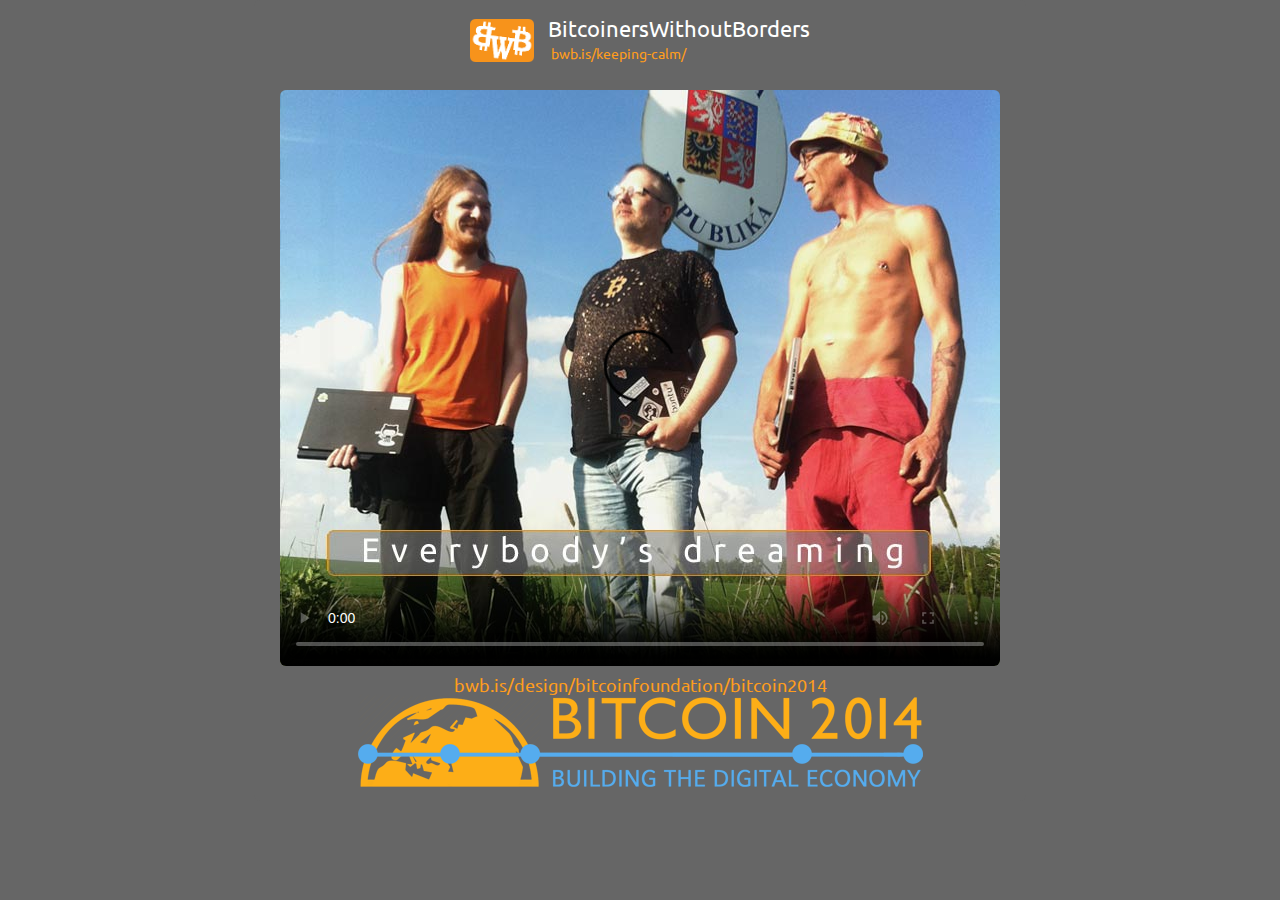
<file: index.html>
<!DOCTYPE html><html>
  <head>
    <meta charset="utf-8">
    <link rel="icon" type="image/png" href="favicon.ico">

    <title>BitcoinersWithoutBorders</title>
    <link rel="stylesheet" id="bwb-reset-eric-meyer" href="/inc/css/reset.css" type="text/css" media="all">
    <link rel="stylesheet" id="bwb-styles" href="/inc/css/main.css" type="text/css" media="all">
  </head>
  <body>
    <div id="wrapper">
      <div id="container">

        <header>
          <img id="logo" alt="BitcoinersWithoutBorders" src="/inc/img/bwb-logo.png" height="50" width="74">
          <div id="branding">
            <h1 id="title">BitcoinersWithoutBorders</h1>
            <h2 id="tagline"><a href="http://bwb.is/keeping-calm">bwb.is/keeping-calm/</a></h2>
          </div>
        </header>

        <video id="player" poster="/inc/img/BWB-everybodysdreaming.jpg" controls="controls" loop="loop">
          <source src="http://artificialeyes.tv/bwb/betterday-leemichaels.webm" type="video/webm; codecs=&quot;vp8, vorbis&quot;">
          <source src="http://artificialeyes.tv/bwb/betterday-leemichaels.mp4" type="video/mp4; codecs=&quot;avc1.42E01E, mp4a.40.2&quot;">
          <source src="http://artificialeyes.tv/bwb/betterday-leemichaels.ogg" type="video/ogg; codecs=&quot;theora, vorbis&quot;">
          <div>The Html5 Video tag is not supported by your browser. Download the video <a href="http://artificialeyes.tv/bwb/betterday-leemichaels.webm">here</a></div>
        </video>

        <footer>
          <a href="http://bwb.is/design/bitcoinfoundation/bitcoin2014">
            <div id="busy" target="utopia">bwb.is/design/bitcoinfoundation/bitcoin2014</div>
            <img src="/inc/img/bitcoin2014-logo.png" />
          </a>
        </footer>

      </div>
    </div>
  </body>
</html>
</file>
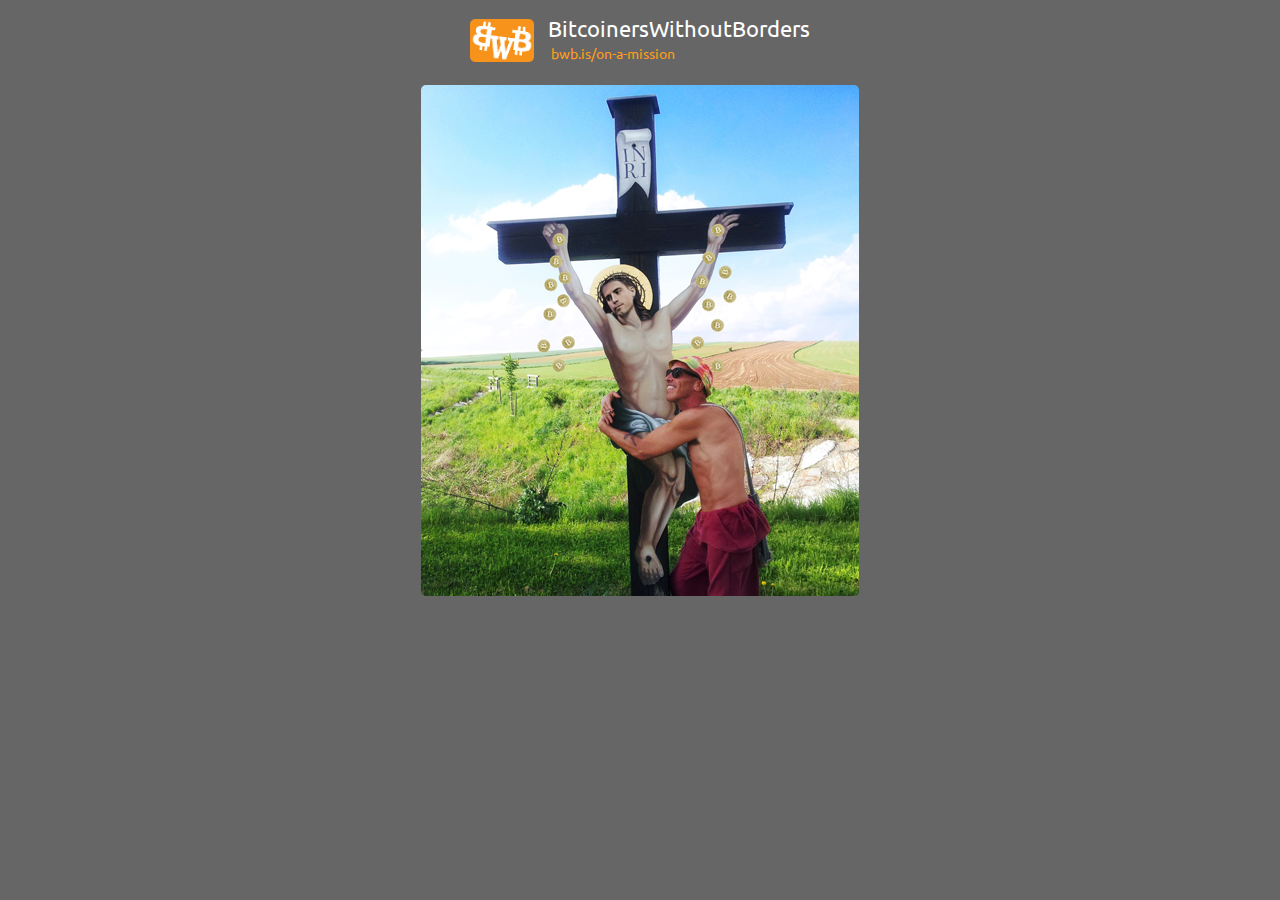
<file: having-fun.html>
<!DOCTYPE html><html>
  <head>
    <meta charset="utf-8">
    <link rel="icon" type="image/png" href="favicon.ico">

    <title>BitcoinersWithoutBorders</title>
    <link rel="stylesheet" id="bwb-reset-eric-meyer" href="/inc/css/reset.css" type="text/css" media="all">
    <link rel="stylesheet" id="bwb-styles" href="/inc/css/main.css" type="text/css" media="all">
  </head>
  <body>
    <div id="wrapper">
      <div id="container">

        <header>
          <a href="/"><img id="logo" alt="BitcoinersWithoutBorders" src="/inc/img/bwb-logo.png" height="50" width="74"></a>
          <div id="branding">
            <h1 id="title">BitcoinersWithoutBorders</h1>
            <h2 id="tagline"><a href="http://bwb.is/on-a-mission">bwb.is/on-a-mission</a></h2>
          </div>
        </header>
        
        <img id="keep-calm" title="having fun" alt="having fun" src="/inc/img/bitcoin-jesus.png" />
      </div>
    </div>
  </body>
</html>
</file>
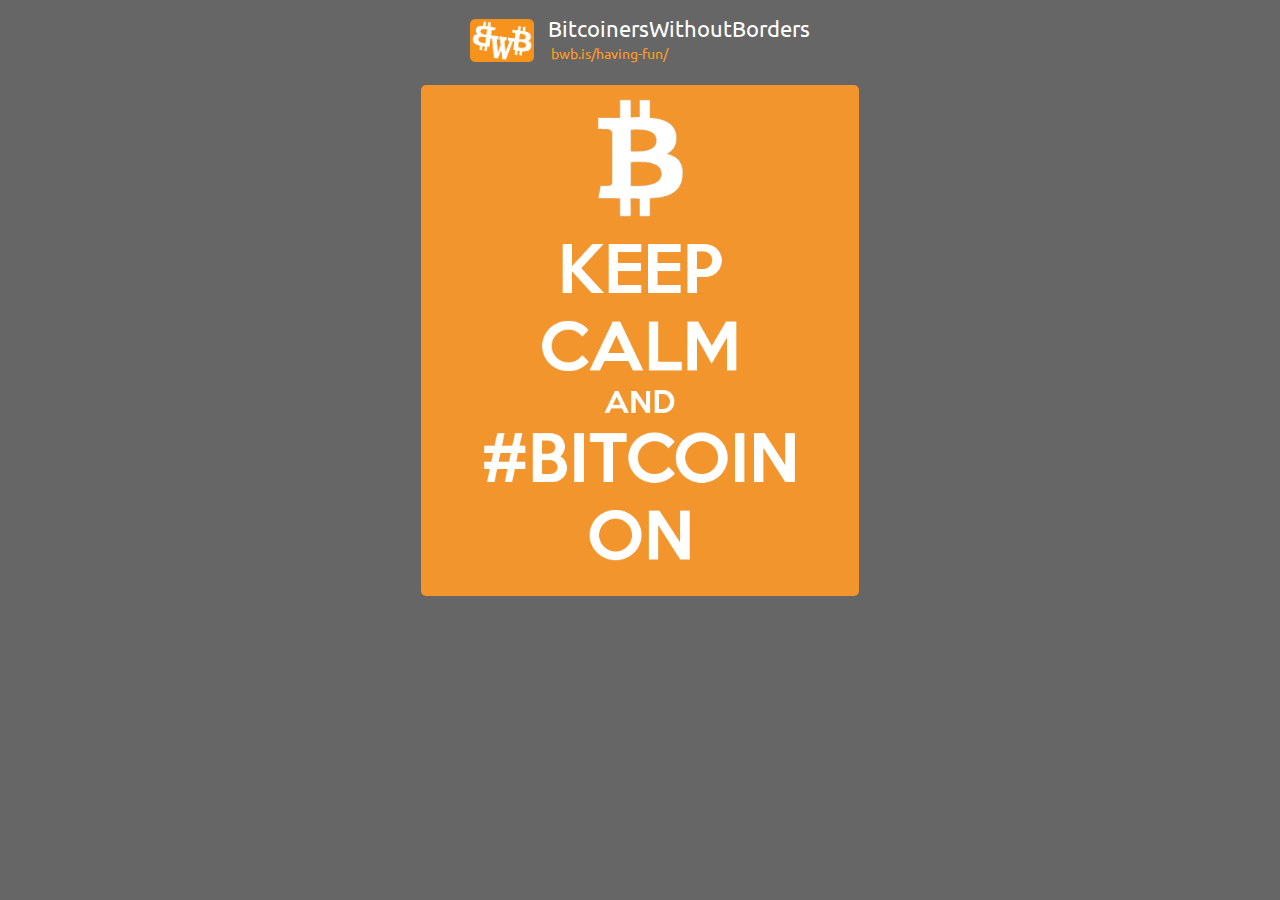
<file: keeping-calm.html>
<!DOCTYPE html><html>
  <head>
    <meta charset="utf-8">
    <link rel="icon" type="image/png" href="favicon.ico">

    <title>BitcoinersWithoutBorders</title>
    <link rel="stylesheet" id="bwb-reset-eric-meyer" href="/inc/css/reset.css" type="text/css" media="all">
    <link rel="stylesheet" id="bwb-styles" href="/inc/css/main.css" type="text/css" media="all">
  </head>
  <body>
    <div id="wrapper">
      <div id="container">

        <header>
          <a href="/"><img id="logo" alt="BitcoinersWithoutBorders" src="/inc/img/bwb-logo.png" height="50" width="74"></a>
          <div id="branding">
            <h1 id="title">BitcoinersWithoutBorders</h1>
            <h2 id="tagline"><a href="http://bwb.is/having-fun">bwb.is/having-fun/</a></h2>
          </div>
        </header>
        
        <img id="keep-calm" title="keep calm and bitcoin on" alt="keep calm and bitcoin on" src="/inc/img/keep-calm-bitcoin-on.png">

      </div>
    </div>
  </body>
</html>
</file>
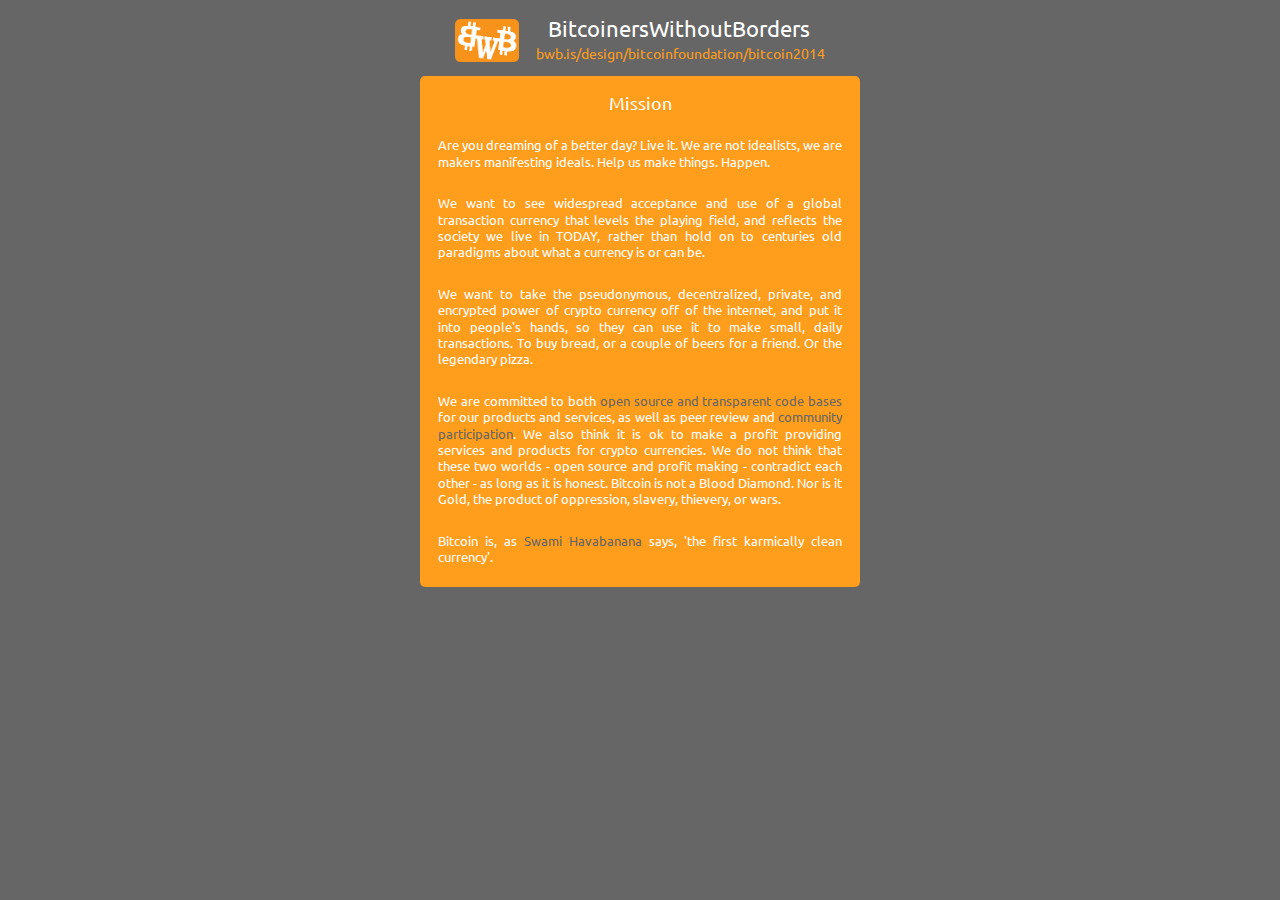
<file: on-a-mission.html>
<!DOCTYPE html><html>
  <head>
    <meta charset="utf-8">
    <link rel="icon" type="image/png" href="favicon.ico">

    <title>BitcoinersWithoutBorders</title>
    <link rel="stylesheet" id="bwb-reset-eric-meyer" href="/inc/css/reset.css" type="text/css" media="all">
    <link rel="stylesheet" id="bwb-styles" href="/inc/css/main.css" type="text/css" media="all">
  </head>
  <body>
    <div id="wrapper">
      <div id="container">

        <header>
          <a href="/"><img id="logo" alt="BitcoinersWithoutBorders" src="/inc/img/bwb-logo.png" height="50" width="74"></a>
          <div id="branding">
            <h1 id="title">BitcoinersWithoutBorders</h1>
            <h2 id="tagline"><a href="http://bwb.is/design/bitcoinfoundation/bitcoin2014">bwb.is/design/bitcoinfoundation/bitcoin2014</a></h2>
          </div>
        </header>
        
        <div id="mission">
          <h2>Mission</h2>
          <div class="clear-both">
            <p>Are you dreaming of a better day? Live it. <span class="added">We are not idealists, we are makers manifesting ideals.</span> Help us make things. Happen.</p>
            <p>We want to see widespread acceptance and use of a global transaction currency that levels the playing field, and reflects the society we live in TODAY, rather than hold on to centuries old paradigms about what a currency is or can be.
            <p>We want to take the pseudonymous, decentralized, private, and encrypted power of crypto currency off of the internet, and put it into people's hands, so they can use it to make small, daily transactions. To buy bread, or a couple of beers for a friend. Or the legendary pizza.</p>
            <p class="added">We are committed to both <a target="utopia" href="http://github.com/bitcoinerswithoutborders">open source and transparent code bases</a> for our products and services, as well as peer review and <a target="utopia" href="http://metalab.at">community participation</a>. We also think it is ok to make a profit providing services and products for crypto currencies. We do not think that these two worlds - open source and profit making - contradict each other - as long as it is honest. Bitcoin is not a Blood Diamond. Nor is it Gold, the product of oppression, slavery, thievery, or wars. </p>
            <p class="added">Bitcoin is, as <a target="utopia" href="http://twitter.com/leashless">Swami Havabanana </a>says, 'the first karmically clean currency'.</p>
          </div>
        </div>
      </div>
    </div>
  </body>
</html>
</file>
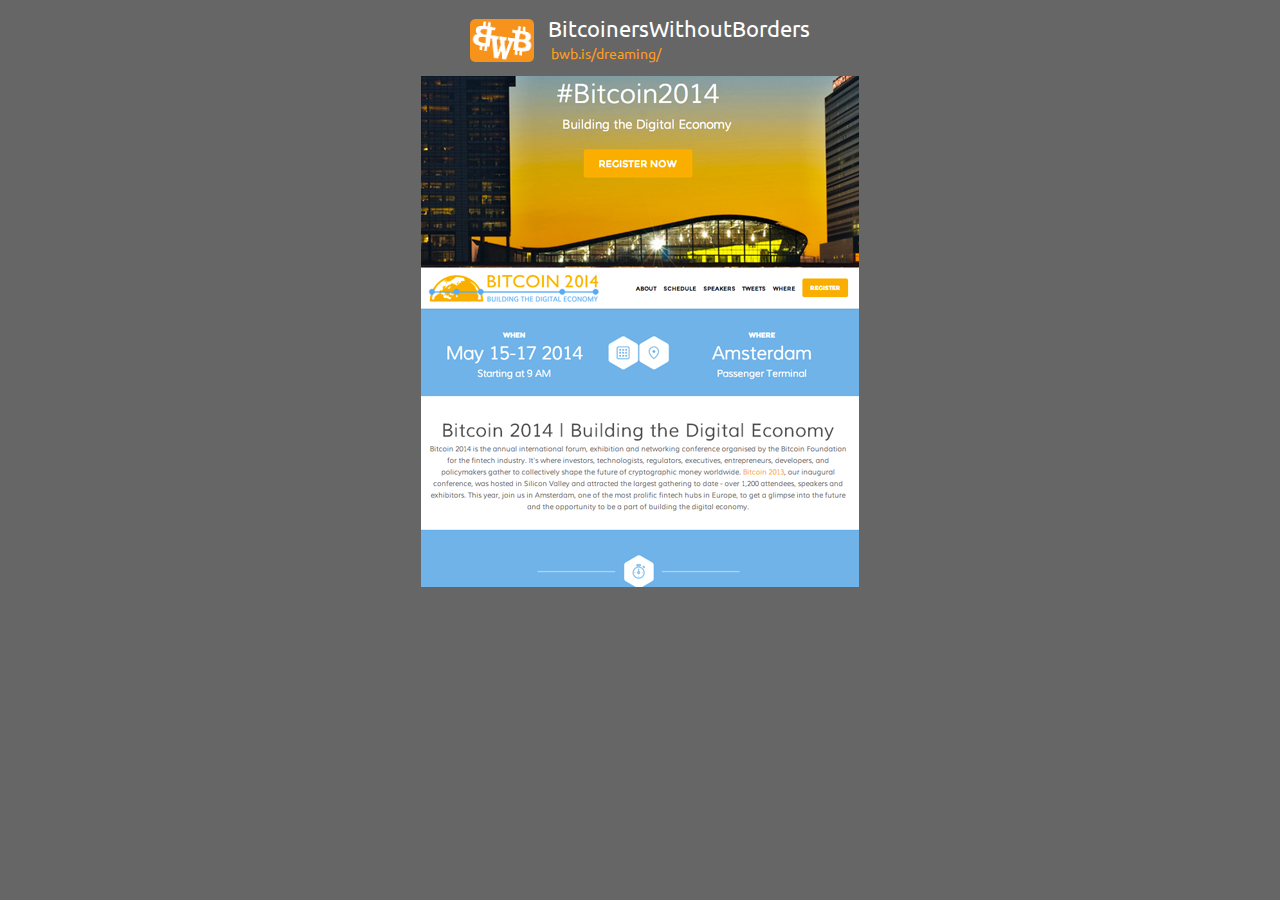
<file: design/bitcoinfoundation/bitcoin2014.html>
<!DOCTYPE html><html>
  <head>
    <meta charset="utf-8">
    <link rel="icon" type="image/png" href="favicon.ico">

    <title>BitcoinersWithoutBorders</title>
    <link rel="stylesheet" id="bwb-reset-eric-meyer" href="/inc/css/reset.css" type="text/css" media="all">
    <link rel="stylesheet" id="bwb-styles" href="/inc/css/main.css" type="text/css" media="all">
  </head>
  <body>
    <div id="wrapper">
      <div id="container">

        <header>
          <img id="logo" alt="BitcoinersWithoutBorders" src="/inc/img/bwb-logo.png" height="50" width="74">
          <div id="branding">
            <h1 id="title">BitcoinersWithoutBorders</h1>
            <h2 id="tagline"><a href="http://bwb.is">bwb.is/dreaming/</a></h2>
          </div>
        </header>
        <a href="http://bitcoin2014.com" target="utopia">
          <img src="/inc/img/bitcoin2014-screenshot.png" alt="Bitcoin2014" title="bwb.is/working" />
        </a>
      </div>
    </div>
  </body>
</html>
</file>
<file: inc/css/main.css>
/***********************************8
 * Custom Styles
 */

@font-face { 
  font-family: ubuntu; 
  src: url('/inc/font/Ubuntu-R.woff'); 
}

body {
  background-color: #666;
  color: white;
  font-size: 18px;
  min-width: 270px;
  margin: 0;
  height: 100%;
  width: 100%;
  font-family: ubuntu, sans-serif;
  text-align: center;
}

h1 {
  font-size: 1.2em;
  margin: 0 0 0.3em;
}

a {
  color: #ff9d1c;
  text-decoration: none;
}

a:hover {
  color: #bfbfbf;
}

#wrapper {
  background-color: #666;
  border-radius: 6px;
  display: inline-block;
  padding: 1.5% 2% 1%;
}

  #container {    
    position: relative;
    display: inline-block;
  }

    #logo {
      margin: 0 10px 0 0;
      height: 2.4em;
      width: auto;
      padding: 0;
    }
    #branding {
      display: inline-block;
      vertical-align: top;
    }
    #tagline {
      font-size: 0.8em;
      margin: 0.4em 0 1em 3px;
      text-align: left;
    }
  

  .disclaimer {
    font-size: 0.8em;
  }

  video {
    margin: 2% auto 1%;
    max-height: 75%;
    max-width: 100%;
    border-radius: 6px;
  }


a#busy {
  display: block;
}

a#busy span {
  display: block;
  font-size: 0.8em;
  margin: 1em 0;
}

a#busy img {
  max-width:240px;
  width: 100%;
  text-align: center;
}

a#busy:hover img {
  opacity: 0.8em;
}


#keep-calm {
  height: 511px;
  margin: 2% auto 1%;
  border-radius: 5px;
}

#mission {
  background-color: #ff9d1c;
  border-radius: 5px;
  height: 511px;
  width: 440px;
  padding: 1em;
}

#mission div {
  font-size: 0.7em;
  margin: 1em 0 0;
  text-align: justify;
  line-height: 1.3em;
}

#mission p {
  margin: 2em 0 0;
}

#mission a {
  color: #666;
}

#mission a:hover {
  color: #fff;
}

@media screen and (max-width: 900px) {
  body {
    font-size: 17px;
  }
}
@media screen and (max-width: 800px) {
  body {
    font-size: 16px;
  }
}

@media screen and (max-width: 700px) {
  body {
    font-size: 15px;
    line-height: 15px;
  }
  #logo {
    height: 2.5em;
  }
}

@media screen and (max-width: 600px) {
 body {
    font-size: 14px;
    line-height: 14px;
  }
}

@media screen and (max-width: 380px) {
  body {
    font-size: 15px;
    line-height: 12px;
  }

  h1 {
    margin: 0.8em 0;
  }
  .disclaimer div {
    width: 200px;
    margin: 0 auto;
  }
}
</file>
